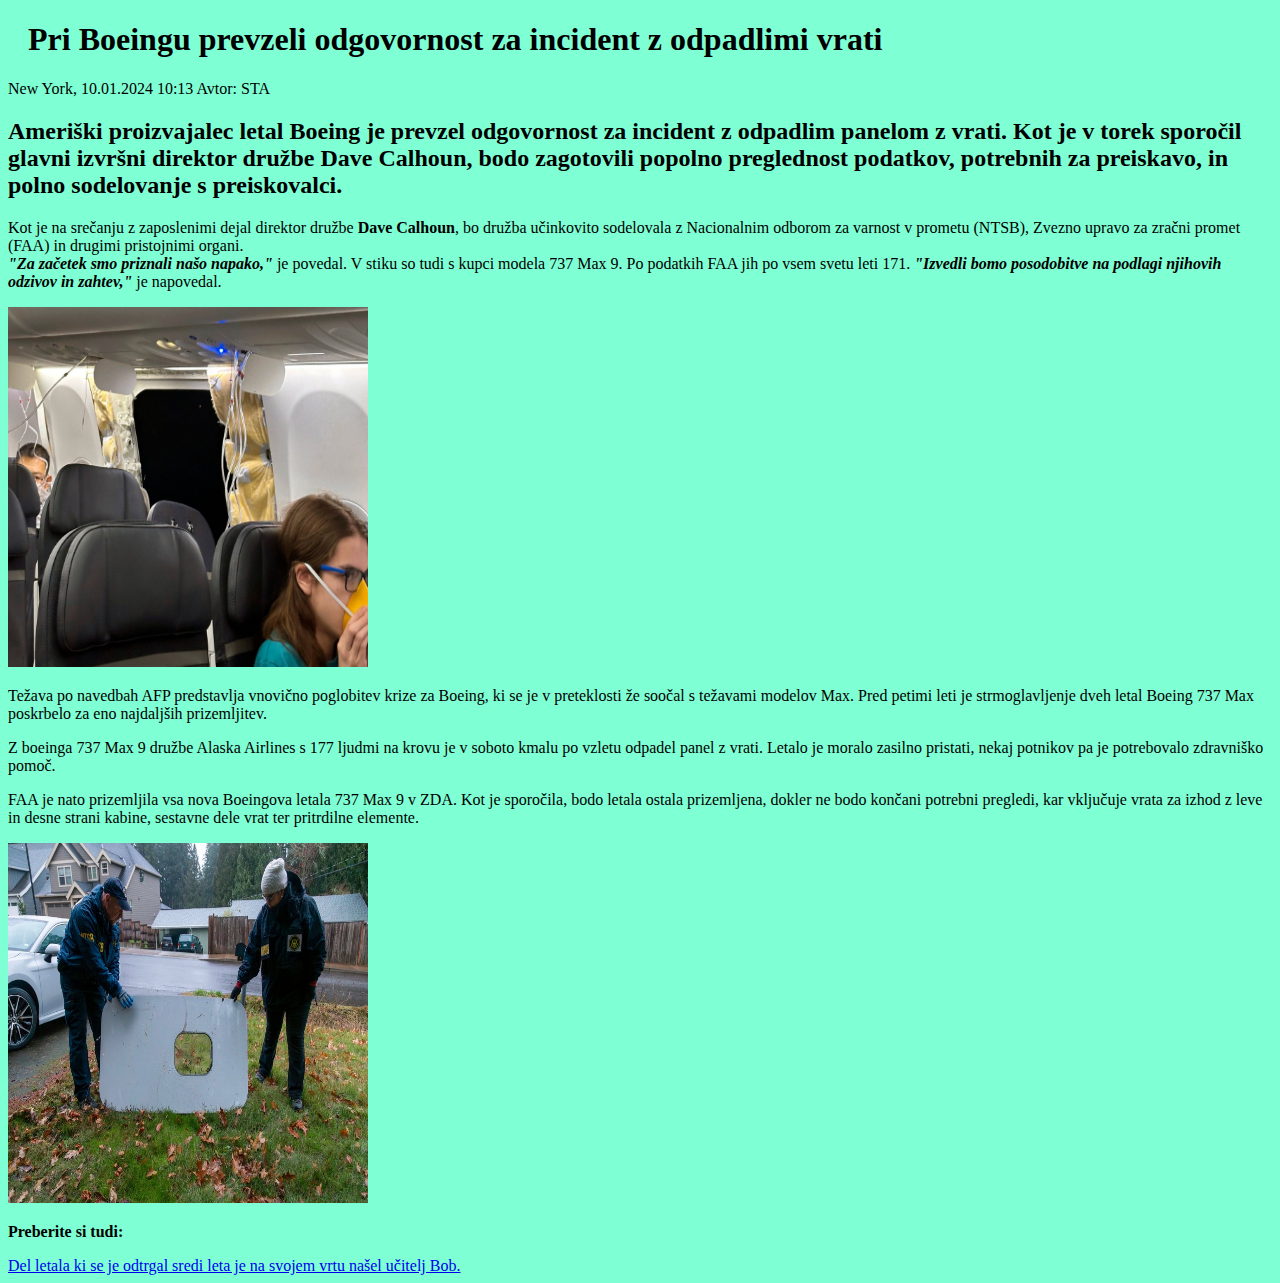
<file: index.html>
<!DOCTYPE html>
<head>
<link rel="stylesheet" href="stylesheet.css">
</head>
<html>
    <h1>Pri Boeingu prevzeli odgovornost za incident z odpadlimi vrati</h1>
    <p class="date">New York, 10.01.2024 10:13 Avtor: STA</p>
    <h2>Ameriški proizvajalec letal Boeing je prevzel odgovornost za incident z odpadlim panelom z vrati. Kot je v torek sporočil glavni izvršni direktor družbe Dave Calhoun, bodo zagotovili popolno preglednost podatkov, potrebnih za preiskavo, in polno sodelovanje s preiskovalci.</h2>
<body>
<p>Kot je na srečanju z zaposlenimi dejal direktor družbe <b>Dave Calhoun</b>, bo družba učinkovito sodelovala z Nacionalnim odborom za varnost v prometu (NTSB), Zvezno upravo za zračni promet (FAA) in drugimi pristojnimi organi. <br> <b><i>"Za začetek smo priznali našo napako,"</b></i> je povedal.

    V stiku so tudi s kupci modela 737 Max 9. Po podatkih FAA jih po vsem svetu leti 171. <i><b>"Izvedli bomo posodobitve na podlagi njihovih odzivov in zahtev,"</b></i> je napovedal.</p>
    <img src="images/boeing.jpg" alt="Boeing 737" width="360" height="360" > 
<p> Težava po navedbah AFP predstavlja vnovično poglobitev krize za Boeing, ki se je v preteklosti že soočal s težavami modelov Max. Pred petimi leti je strmoglavljenje dveh letal Boeing 737 Max poskrbelo za eno najdaljših prizemljitev.</p>
<p>Z boeinga 737 Max 9 družbe Alaska Airlines s 177 ljudmi na krovu je v soboto kmalu po vzletu odpadel panel z vrati. Letalo je moralo zasilno pristati, nekaj potnikov pa je potrebovalo zdravniško pomoč.</p>
<p>FAA je nato prizemljila vsa nova Boeingova letala 737 Max 9 v ZDA. Kot je sporočila, bodo letala ostala prizemljena, dokler ne bodo končani potrebni pregledi, kar vključuje vrata za izhod z leve in desne strani kabine, sestavne dele vrat ter pritrdilne elemente.</p>
<img src="images/boeingdoor.jpg" alt="Boeing 737 door" width="360" height="360" > 
</body>
<footer>
<p><b>Preberite si tudi:</b></p>
<a href="https://www.24ur.com/novice/tujina/del-letala-ki-se-je-odtrgal-sredi-leta-je-na-svojem-vrtu-nasel-ucitelj-bob.html">Del letala ki se je odtrgal sredi leta je na svojem vrtu našel učitelj Bob.</a>
</footer>
</html>
</file>
<file: stylesheet.css>
body {
    background-color: aquamarine;
  }
  
  h1 {
    color: black;
    margin-left: 20px;
  }

  .p{
    font-family: "Times New Roman", Times, serif;
    font-size: medium;
  }

  a:hover {
    background-color: yellow;
  }

  a:visited {
    color: green;
  }

  a:active {
    color: yellow;
  }
</file>
